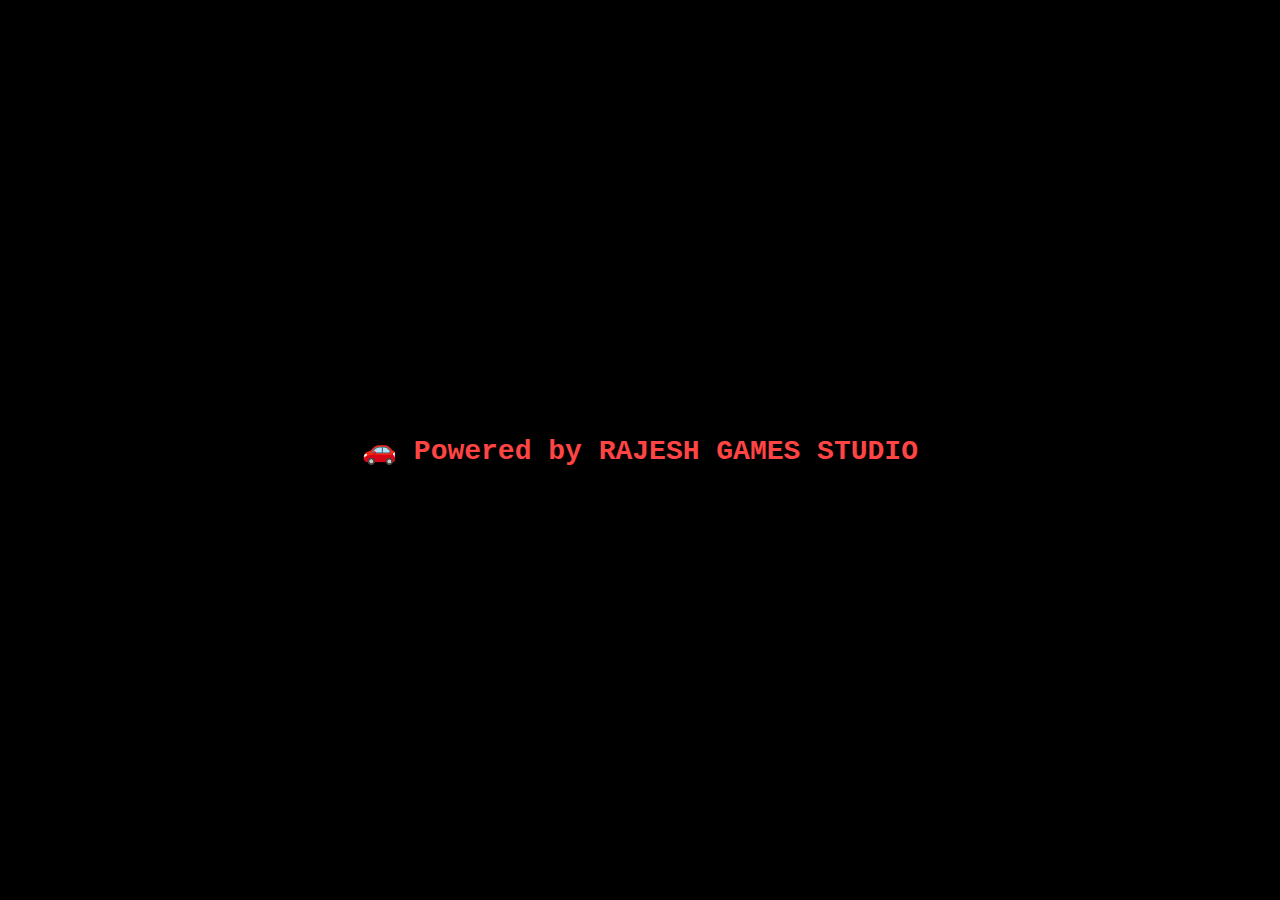
<file: index.html>
<!DOCTYPE html>
<html lang="en">
<head>
  <meta charset="UTF-8" />
  <meta name="viewport" content="width=device-width, initial-scale=1.0"/>
  <title>2D Top-Down Racing</title>
  <link rel="stylesheet" href="style.css">
</head>
<body>
  <audio id="bgMusic" src="stalin-bgm.mp3" loop></audio>

  <!-- Splash Screen -->
  <div id="splashScreen">
    <h1 class="splash-title">🚗 Powered by RAJESH GAMES STUDIO</h1>
  </div>

  <!-- Home Page -->
  <div id="homePage">
    <h1>Welcome to 2D Top-Down Racing</h1>
    <button id="startBtn">Start Game</button>
    <div class="credit">Created by RAJESH CHOWDUVADA</div>
  </div>

  <!-- Game Page -->
  <div id="gamePage" style="display: none;">
    <div id="menuBar">
      <div id="score">Score: 0</div>
      <div id="highScore">High Score: 0</div>
      <div id="gameTitle">🏁 Racer Rajesh</div>
      <button id="exitBtn">Exit</button>
      <a href="profile.html">
        <button id="profileBtn">👤 My Profile</button>
      </a>
    </div>

    <div id="gameArea" class="gradient">
      <div id="playerCar">RAJESH</div>
    </div>

    <!-- Music Toggle Button -->
<button id="toggleMusicBtn" style="position: absolute; top: 350px; right: 10px; z-index: 999;">
  🔊 Music On
</button>

    <!-- Mobile Controls -->
    <div style="position: absolute; bottom: 20px; width: 100%; display: flex; justify-content: space-around; z-index: 999;">
      <button onclick="moveLeft()" style="padding: 20px; font-size: 20px;">⬅️</button>
      <button onclick="moveRight()" style="padding: 20px; font-size: 20px;">➡️</button>
    </div>
  </div>

  <script src="script.js"></script>

  <script>

  document.addEventListener("DOMContentLoaded", () => {
    document.getElementById("startBtn").addEventListener("click", () => {
      document.getElementById("homePage").style.display = "none";
      document.getElementById("gamePage").style.display = "block";

      //const bgMusic = document.getElementById("bgMusic");
      //bgMusic.volume = 0.6;
      //bgMusic.play();

      if (typeof startGame === "function") startGame();
    });

    document.getElementById("exitBtn").addEventListener("click", () => {
      //const bgMusic = document.getElementById("bgMusic");
      //bgMusic.pause();
      //bgMusic.currentTime = 0;

      if (typeof gameInterval !== "undefined") clearInterval(gameInterval);
      location.reload();
    });

    const toggleBtn = document.getElementById("toggleMusicBtn");
const bgMusic = document.getElementById("bgMusic");

toggleBtn.addEventListener("click", () => {
  if (bgMusic.paused) {
    bgMusic.play();
    toggleBtn.textContent = "🔊 Music On";
  } else {
    bgMusic.pause();
    toggleBtn.textContent = "🔇 Music Off";
  }
});


    const skipSplash = sessionStorage.getItem("skipSplash");

    if (skipSplash === "true") {
      document.getElementById("splashScreen").style.display = "none";
      document.getElementById("homePage").style.display = "flex";
      sessionStorage.removeItem("skipSplash");
    } else {
      setTimeout(() => {
        document.getElementById("splashScreen").style.display = "none";
        document.getElementById("homePage").style.display = "flex";
      }, 7000);
    }
  });


  </script>
</body>
</html>
</file>
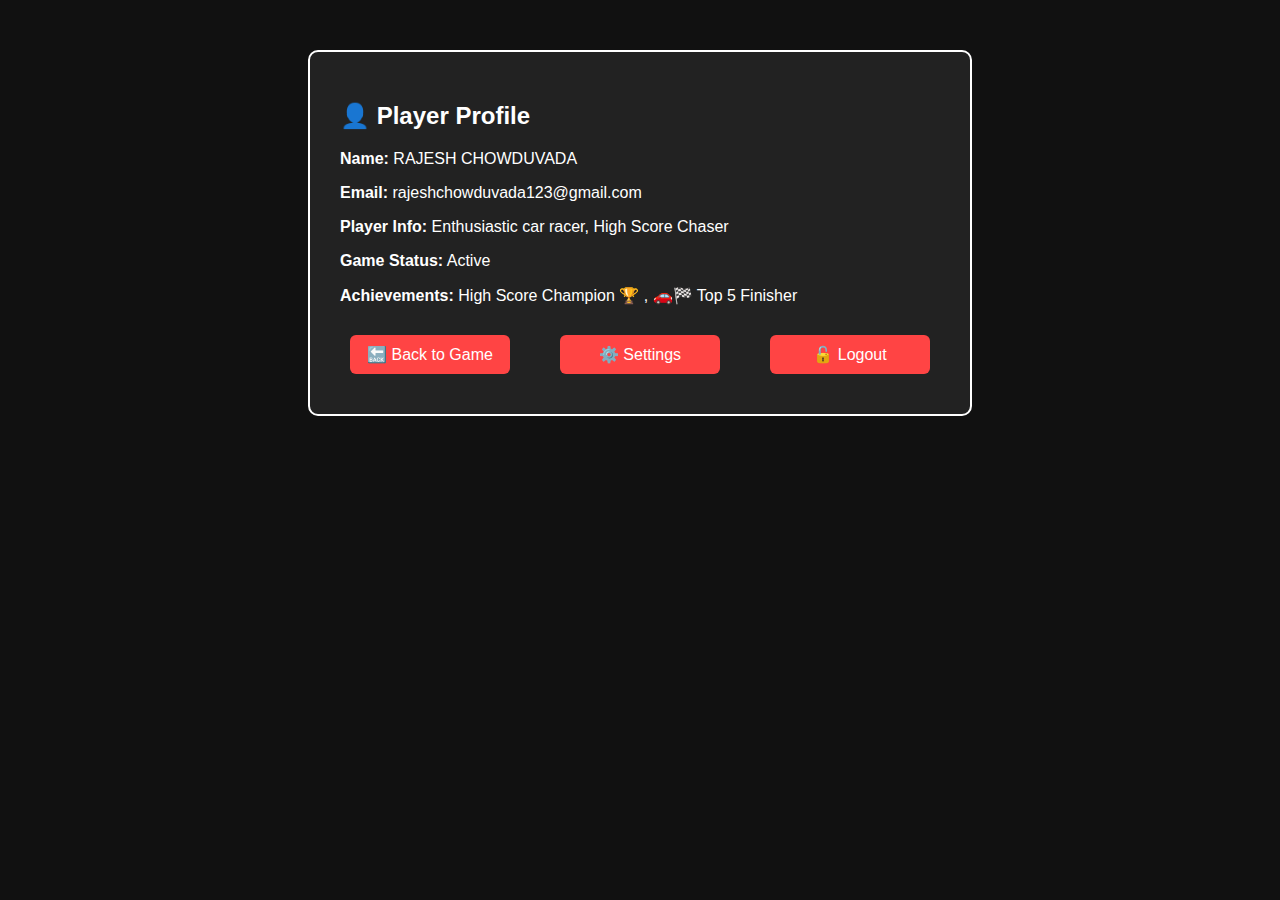
<file: profile.html>
<!DOCTYPE html>
<html lang="en">
<head>
  <meta charset="UTF-8" />
  <meta name="viewport" content="width=device-width, initial-scale=1.0" />
  <title>Player Profile</title>
  <link rel="stylesheet" href="style.css" />
</head>
<body>
  <div class="profile-container">
    <h2>👤 Player Profile</h2>
    <p><strong>Name:</strong> RAJESH CHOWDUVADA</p>
    <p><strong>Email:</strong> rajeshchowduvada123@gmail.com</p>
    <p><strong>Player Info:</strong> Enthusiastic car racer, High Score Chaser</p>
    <p><strong>Game Status:</strong> Active</p>
    <p><strong>Achievements:</strong> High Score Champion 🏆 , 🚗🏁 Top 5 Finisher</p>

    <div class="profile-actions">
      <a href="index.html"><button class="profile-btn">🔙 Back to Game</button></a>
      <a href="settings.html"><button class="profile-btn">⚙️ Settings</button></a>
      <button id="logoutBtn" class="profile-btn">🔓 Logout</button>
    </div>
  </div>

  <script>
    document.getElementById("logoutBtn").addEventListener("click", () => {
      window.location.href = "index.html";
    });
  </script>
</body>
</html>
</file>
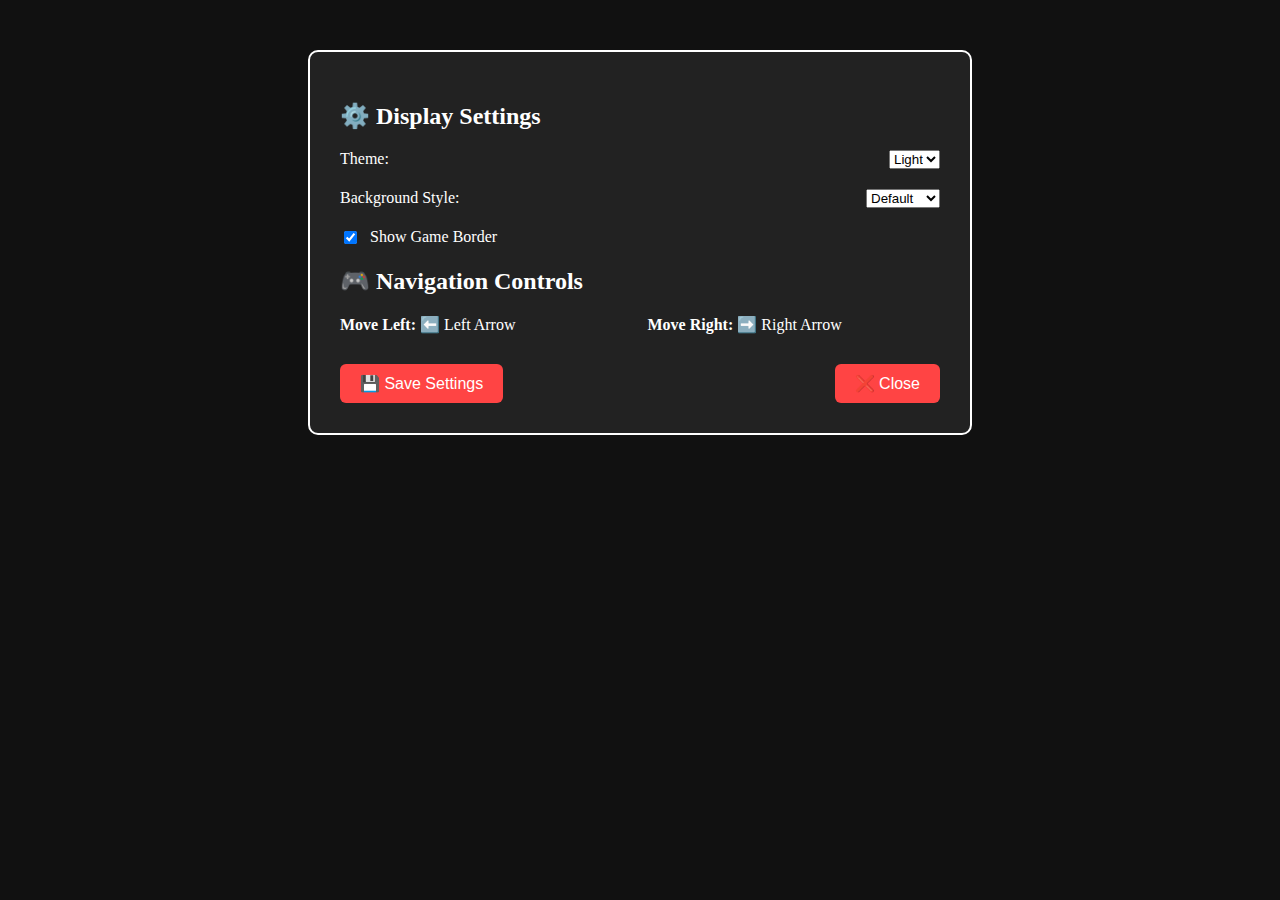
<file: settings.html>
<!DOCTYPE html>
<html lang="en">
<head>
  <meta charset="UTF-8" />
  <meta name="viewport" content="width=device-width, initial-scale=1.0"/>
  <title>Settings</title>
  <link rel="stylesheet" href="style.css" />
</head>
<body>
  <div class="settings-container">
    <h2>⚙️ Display Settings</h2>

    <div class="setting-group">
      <label for="theme">Theme:</label>
      <select id="theme">
        <option value="light">Light</option>
        <option value="dark">Dark</option>
      </select>
    </div>

    <div class="setting-group">
      <label for="background">Background Style:</label>
      <select id="background">
        <option value="default">Default</option>
        <option value="gradient">Gradient</option>
        <option value="grid">Grid</option>
      </select>
    </div>

    <div class="setting-group checkbox-group">
      <input type="checkbox" id="borderToggle" checked />
      <label for="borderToggle">Show Game Border</label>
    </div>

    <h2>🎮 Navigation Controls</h2>
    <div class="controls-grid">
      <div><strong>Move Left:</strong> ⬅️ Left Arrow</div>
      <div><strong>Move Right:</strong> ➡️ Right Arrow</div>
    </div>

    <div class="button-group">
      <button id="saveBtn">💾 Save Settings</button>
      <button id="closeBtn">❌ Close</button>
    </div>
  </div>

  <script>
    window.onload = () => {
      const theme = localStorage.getItem("theme");
      const background = localStorage.getItem("background");
      const border = localStorage.getItem("border");

      if (theme) document.getElementById("theme").value = theme;
      if (background) document.getElementById("background").value = background;
      if (border === "false") document.getElementById("borderToggle").checked = false;
    };

    document.getElementById("saveBtn").addEventListener("click", () => {
      const theme = document.getElementById("theme").value;
      const background = document.getElementById("background").value;
      const border = document.getElementById("borderToggle").checked;

      localStorage.setItem("theme", theme);
      localStorage.setItem("background", background);
      localStorage.setItem("border", border);

      sessionStorage.setItem("skipSplash", "true");
      alert("✅ Settings saved successfully!");
      window.location.href = "index.html";
    });

    document.getElementById("closeBtn").addEventListener("click", () => {
      window.location.href = "index.html";
    });
  </script>
</body>
</html>
</file>
<file: style.css>
/* General Styles */
body {
  margin: 0;
  padding: 0;
  overflow: hidden;
  font-family: sans-serif;
  background: #111;
  color: white;
}

/* Home Page Styling */
#homePage {
  display: none;
  flex-direction: column;
  align-items: center;
  justify-content: center;
  height: 100vh;
  text-align: center;
  background-color: #111;
}

#startBtn {
  padding: 12px 24px;
  font-size: 20px;
  margin-top: 20px;
  margin-bottom: 30px;
  border: none;
  background-color: #ff4444;
  color: white;
  border-radius: 8px;
  cursor: pointer;
}

/* Game Menu Bar */


#menuBar {
  display: flex;
  flex-wrap: wrap;
  justify-content: space-between;
  align-items: center;
  padding: 10px 16px;
  background-color: #1f2937; /* Optional: dark background */
  color: white;
  gap: 10px; /* Adds spacing between items on wrap */
}

#menuBar div,
#menuBar h2 {
  font-family: sans-serif;
}

#menuBar button {
  background-color: #ff4444;
  color: white;
  border: none;
  padding: 8px 16px;
  font-size: 17px;
  border-radius: 6px;
  cursor: pointer;
  transition: 0.3s;
}

#menuBar button:hover {
  background-color: #cc0000;
}

/* Game Area */
#gameArea {
  position: relative;
  width: 400px;
  height: 600px;
  margin: 10px auto;
  background: linear-gradient(#222, #333);
  overflow: hidden;
  border: 3px solid #fff;
}

/* Player Car */
#playerCar {
  position: absolute;
  bottom: 20px;
  left: 180px;
  width: 40px;
  height: 70px;
  background-color: red;
  color: black;
  border-radius: 5px;
  display: flex;
  justify-content: center;
  align-items: center;
  font-size: 12px;
  font-weight: bold;
}

/* Obstacles */
.obstacle {
  position: absolute;
  width: 40px;
  height: 70px;
  top: -100px;
  display: flex;
  justify-content: center;
  align-items: center;
  color: black;
  font-weight: bold;
}

/* Settings Page */
.settings-container {
  max-width: 600px;
  margin: 50px auto;
  background: #222;
  padding: 30px;
  border: 2px solid white;
  border-radius: 10px;
  font-family: cursive;
  color: white;
}

.setting-group {
  margin-bottom: 20px;
  display: flex;
  justify-content: space-between;
  align-items: center;
}

.checkbox-group {
  justify-content: start;
  gap: 10px;
}

.controls-grid {
  display: grid;
  grid-template-columns: 1fr 1fr;
  gap: 15px;
  margin-top: 20px;
  margin-bottom: 30px;
}

.button-group {
  display: flex;
  justify-content: space-between;
}

.button-group button {
  padding: 10px 20px;
  border: none;
  border-radius: 6px;
  background-color: #ff4444;
  color: white;
  cursor: pointer;
  font-size: 16px;
  transition: 0.3s;
}

.button-group button:hover {
  background-color: #cc0000;
}

/* Credit */
.credit {
  font-size: 16px;
  color: #ccc;
}

.profile-container {
  max-width: 600px;
  margin: 50px auto;
  background: #222;
  padding: 30px;
  border: 2px solid white;
  border-radius: 10px;
  font-family: sans-serif;
  color: white;
}

.profile-actions {
  margin-top: 20px;
  gap: 20px;
  display: flex;
  justify-content: space-between;
}

.profile-actions button {
  flex: 1;
  max-width: 160px;        /* set a common maximum */
  min-width: 160px;        /* set a common minimum */
  text-align: center;
  background-color: #ff4444;
  color: white;
  padding: 10px;
  border: none;
  border-radius: 6px;
  font-size: 16px;
  cursor: pointer;
  transition: background-color 0.3s;
}


.profile-actions button:hover {
  background-color: #cc0000;
}

body.light {
  background-color: #f5f5f5;
  
}

#score, #highScore, #gameTitle{
  font-size: 18px;
  font-weight: bold;
}
.profile-btn, #toggleMusicBtn {
  margin: 10px;
  background-color: #ff4444;
  color: white;
  padding: 12px 24px;
  font-size: 16px;
  border: none;
  border-radius: 5px;
  cursor: pointer;
  min-width: 160px;
}

#splashScreen {
  position: fixed;
  top: 0;
  left: 0;
  width: 100%;
  height: 100vh;
  background-color: #000;
  display: flex;
  align-items: center;
  justify-content: center;
  z-index: 9999;
}

.splash-title {
  font-size: 28px;
  color: #ff4444;
  font-family: 'Courier New', Courier, monospace;
  animation: fadeIn 5s ease-in-out;
}

@keyframes fadeIn {
  0% { opacity: 0; transform: scale(0.95); }
  100% { opacity: 1; transform: scale(1); }
}
</file>
